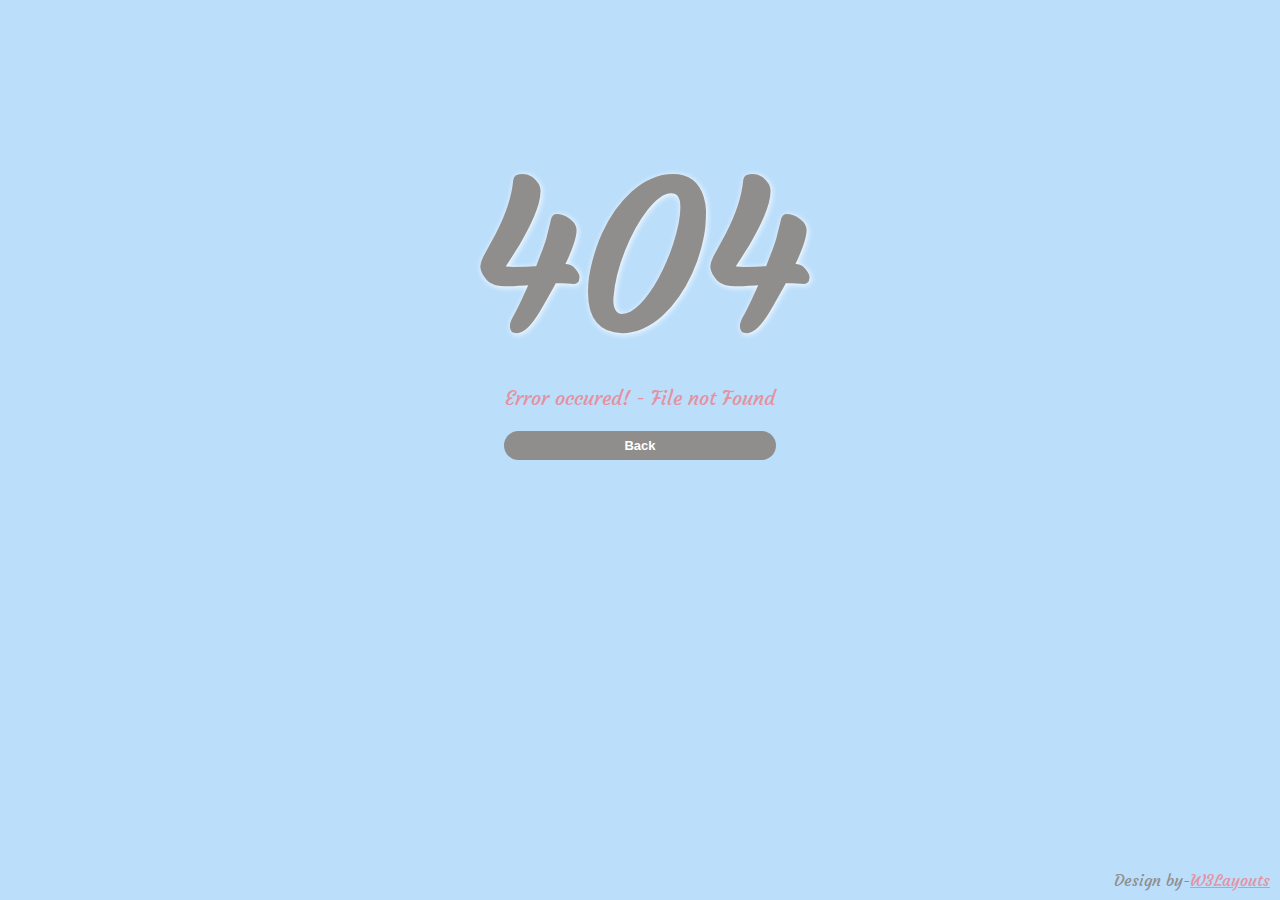
<file: css/index.html>
<!DOCTYPE HTML>
<html>
<head>
<title>Diagtest 404</title>
<meta http-equiv="Content-Type" content="text/html; charset=utf-8"/>
<link href='http://fonts.googleapis.com/css?family=Courgette' rel='stylesheet' type='text/css'>
<style type="text/css">
body{
	font-family: 'Courgette', cursive;
}
body{
	background:#BBDEFB;
}
.wrap{
	margin:0 auto;
	width:1000px;
}
.logo{
	margin-top:50px;
}
.logo h1{
	font-size:200px;
	color:#8F8E8C;
	text-align:center;
	margin-bottom:1px;
	text-shadow:1px 1px 6px #fff;
}
.logo p{
	color:rgb(228, 146, 162);
	font-size:20px;
	margin-top:1px;
	text-align:center;
}
.logo p span{
	color:lightgreen;
}
.sub a{
	color:white;
	background:#8F8E8C;
	text-decoration:none;
	padding:7px 120px;
	font-size:13px;
	font-family: arial, serif;
	font-weight:bold;
	-webkit-border-radius:3em;
	-moz-border-radius:.1em;
	-border-radius:.1em;
}
.footer{
	color:#8F8E8C;
	position:absolute;
	right:10px;
	bottom:10px;
}
.footer a{
	color:rgb(228, 146, 162);
}
</style>
</head>


<body>
	<div class="wrap">
	   <div class="logo">
	   <h1>404</h1>
	    <p>Error occured! - File not Found</p>
  	      <div class="sub">
	        <p><a href="../">Back</a></p>
	      </div>
        </div>
	</div>

	<div class="footer">
	 Design by-<a href="http://w3layouts.com">W3Layouts</a>
	</div>
</body>
</file>
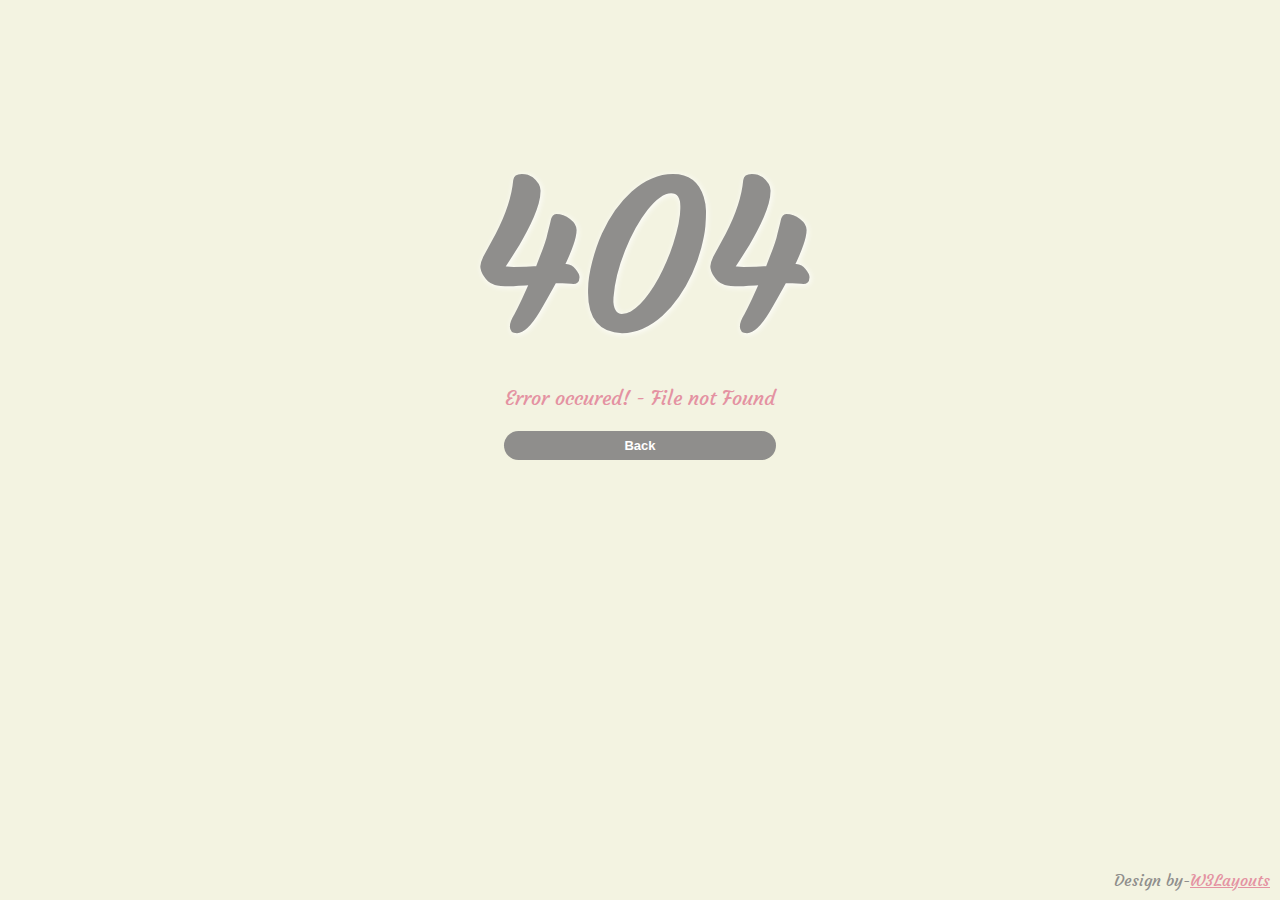
<file: error-404/web/index.html>
<!--A Design by W3layouts
Author: W3layout
Author URL: http://w3layouts.com
License: Creative Commons Attribution 3.0 Unported
License URL: http://creativecommons.org/licenses/by/3.0/
-->
<!DOCTYPE HTML>
<html>
<head>
<title>Free error 404 for Website Template | Home :: w3layouts</title>
<meta http-equiv="Content-Type" content="text/html; charset=utf-8"/>
<link href='http://fonts.googleapis.com/css?family=Courgette' rel='stylesheet' type='text/css'>
<style type="text/css">
body{
	font-family: 'Courgette', cursive;
}
body{
	background:#f3f3e1;
}	
.wrap{
	margin:0 auto;
	width:1000px;
}
.logo{
	margin-top:50px;
}	
.logo h1{
	font-size:200px;
	color:#8F8E8C;
	text-align:center;
	margin-bottom:1px;
	text-shadow:1px 1px 6px #fff;
}	
.logo p{
	color:rgb(228, 146, 162);
	font-size:20px;
	margin-top:1px;
	text-align:center;
}	
.logo p span{
	color:lightgreen;
}	
.sub a{
	color:white;
	background:#8F8E8C;
	text-decoration:none;
	padding:7px 120px;
	font-size:13px;
	font-family: arial, serif;
	font-weight:bold;
	-webkit-border-radius:3em;
	-moz-border-radius:.1em;
	-border-radius:.1em;
}	
.footer{
	color:#8F8E8C;
	position:absolute;
	right:10px;
	bottom:10px;
}	
.footer a{
	color:rgb(228, 146, 162);
}	
</style>
</head>


<body>
	<div class="wrap">
	   <div class="logo">
	   <h1>404</h1>
	    <p>Error occured! - File not Found</p>
  	      <div class="sub">
	        <p><a href="#">Back</a></p>
	      </div>
        </div>
	</div>
	
	<div class="footer">
	 Design by-<a href="http://w3layouts.com">W3Layouts</a>
	</div>
	
</body>
</file>
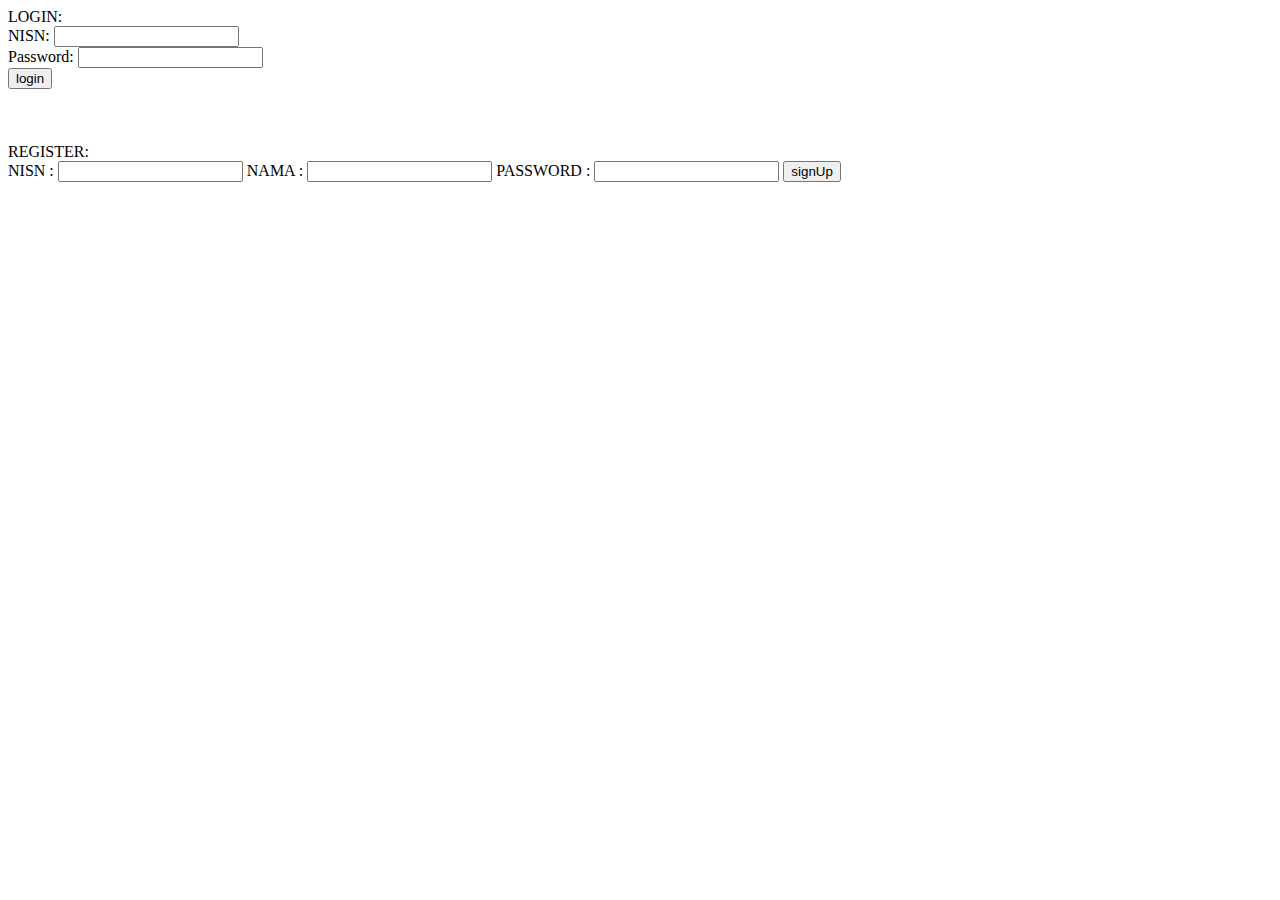
<file: api/coba.html>
<!DOCTYPE html>
<html>
<head>
    <title>Testing Form</title>
</head>
<body>
LOGIN:
<form action="index.php" method="post">
NISN: <input type="text" name="nisn"><br>
Password: <input type="text" name="password"><br>
<input type="submit" name="tag" value="login">
</form>
<br>
<br>
<br>
REGISTER:
<form action="index.php" method="post">
    NISN : <input type="text" name="nisn"></input>
    NAMA : <input type="text" name="nama"></input>
    PASSWORD : <input type="text" name="password"></input>
    <input type="submit" name="tag" value="signUp"></input>
</form>
</body>
</html>
</file>
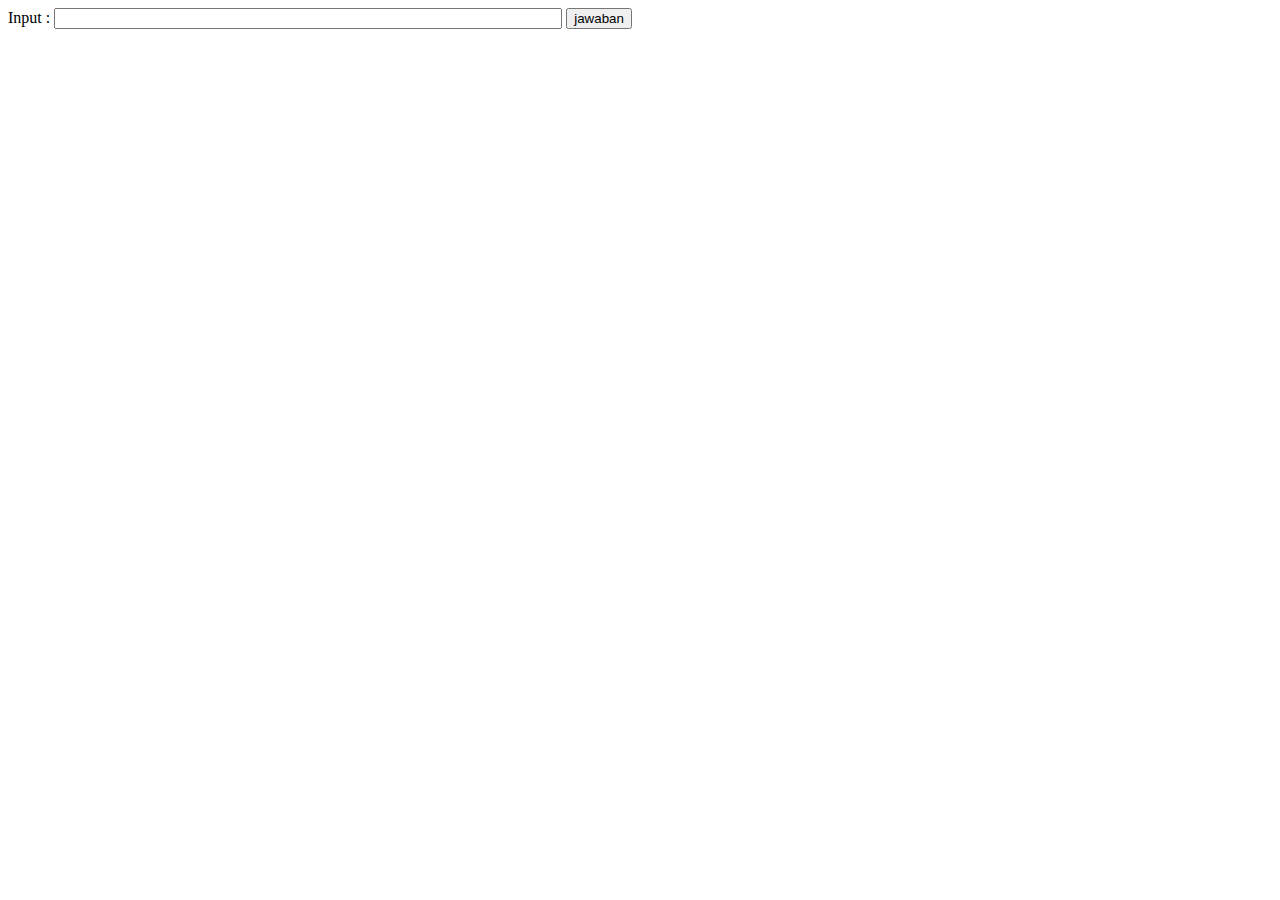
<file: soal/coba.html>
<!DOCTYPE html>
<html>
<head>
    <title>Testing Form</title>
</head>
<body>
<form action="index.php" method="post">
    Input : <input type="text" name="input" style="width: 500px"/>
    <input type="submit" name="tag" value="jawaban"></input>
</form>
</body>
</html>
</file>
